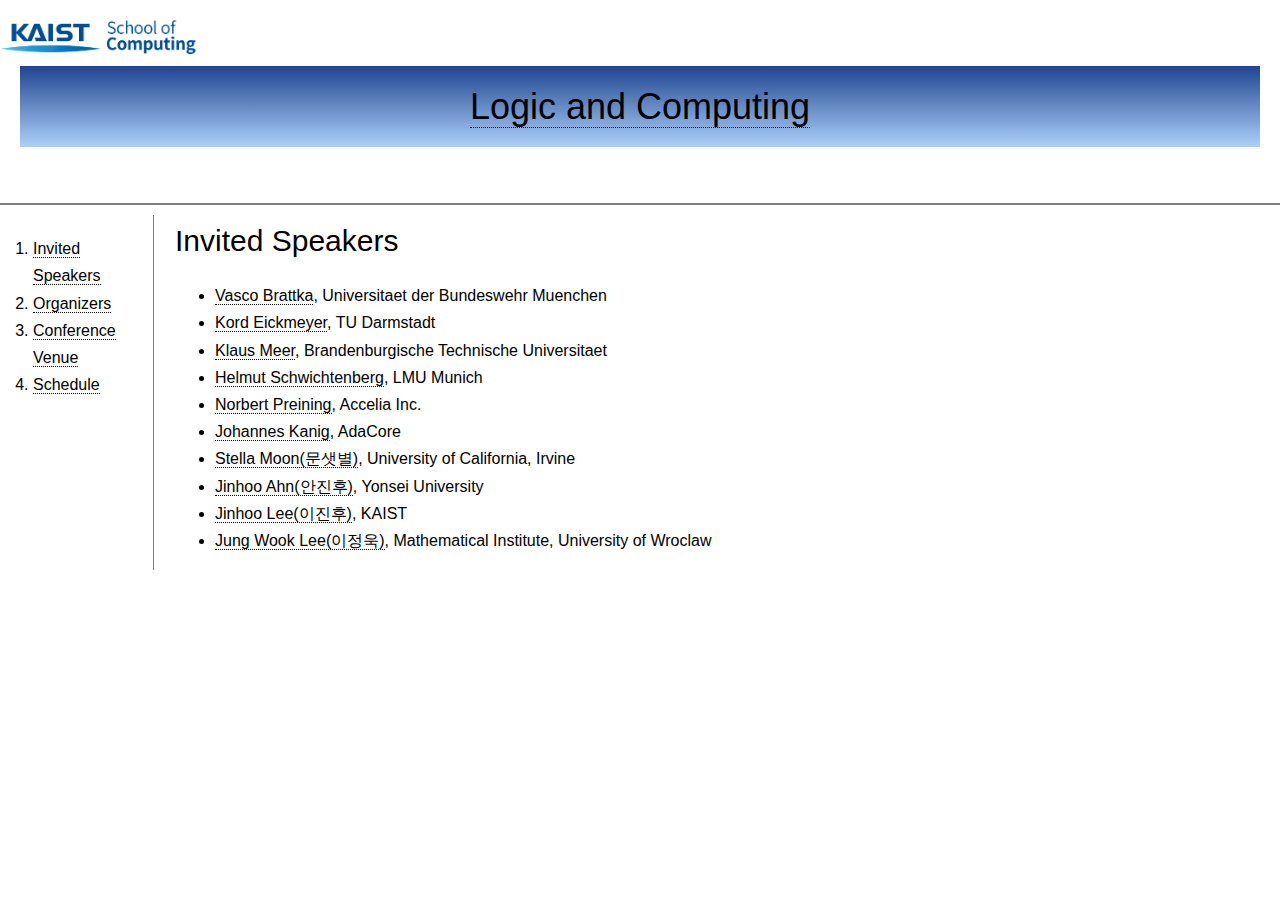
<file: invited.html>
<meta charset="utf-8" name="viewport" content="width-device-width, initial-scale=1"/>

<title> Logic and Computing | KMS-DMV Special Session 04</title>

<link rel="stylesheet" href="mysty.css" />
<!-- <link rel="stylesheet" href="../KMS-DMV/KMS-DMV/style.css" type="text/css" media="screen, tv, projection" /> -->
<link rel="shortcut icon" href="favicon.ico" />
<link rel="shortcut icon" href="favicon.ico" />


<script src='https://cdn.mathjax.org/mathjax/latest/MathJax.js?config=TeX-AMS-MML_HTMLorMML'></script>



</head>

<body>
  <p class="header">
    <a href="https://cs.kaist.ac.kr/" target="_blank">
      <img src="SC_KAIST.png" max-width:"10" height="50" border="0" align="LEFT" alt="KAIST School of Computing" >
    </a>
  </p>
    <h1>

    <p class="bg" align="center" >

      <!-- <img src="favicon.ico" height="20" padding-right="1000px" /> -->
    <a href="index.html">Logic and Computing</a>
  </p> </h1>

  <div id="grid">
  <ol>
    <li><a href="invited.html">Invited Speakers</a></li>
    <li><a href="organizer.html">Organizers</a></li>
    <li><a href="venue.html">Conference Venue</a></li>
    <li><a href="schedule.html">Schedule</a></li>
  </ol>
  <div id="article">
    <h2>Invited Speakers</h2>
      <p>
        <ul>
          <li> <a href="http://theory.cca-net.de/vasco.php" target="_blank">Vasco Brattka</a>, Universitaet der Bundeswehr Muenchen
          </li>

          <li> <a href="https://www2.mathematik.tu-darmstadt.de/~eickmeyer/" target="_blank">Kord Eickmeyer</a>, TU Darmstadt

          </li>

          <li> <a href="https://www.b-tu.de/fg-theoretische-informatik/team/lehrstuhlinhaber" target="_blank"> Klaus Meer</a>, Brandenburgische Technische Universitaet

          </li>

          <li> <a href="http://www.mathematik.uni-muenchen.de/~schwicht/" target="_blank">Helmut Schwichtenberg</a>, LMU Munich

          </li>

          <li> <a href="https://www.preining.info/" target="_blank">Norbert Preining</a>, Accelia Inc.

          </li>

          <li> <a href="https://blog.adacore.com/author/kanig" target="_blank">Johannes Kanig</a>, AdaCore

          </li>

          <li> <a href="http://uci.academia.edu/StellaMoon" target="_blank">Stella Moon(문샛별)</a>, University of California, Irvine

          </li>

          <li> <a href="mailto:jinu1229@gmail.com">Jinhoo Ahn(안진후)</a>, Yonsei University

          </li>

          <li> <a href="mailto:jinhlee95@kaist.ac.kr">Jinhoo Lee(이진후)</a>, KAIST

          </li>

          <li> <a href="https://sites.google.com/site/leejunguk0323/" target="_blank">Jung Wook Lee(이정욱)</a>, Mathematical Institute, University of Wroclaw

          </li>

        </ul>
      </p>
  </div>
</div>
</body>
</file>
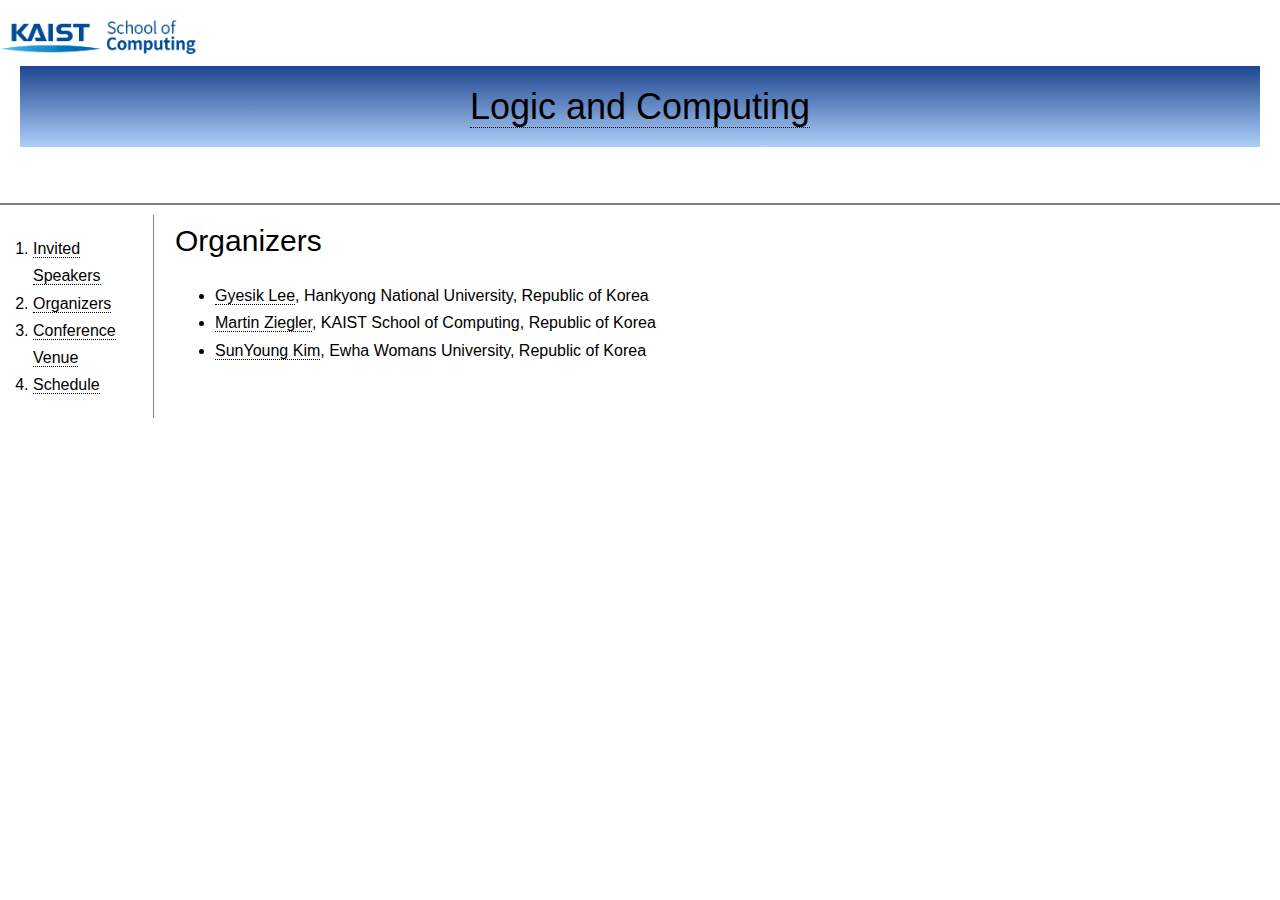
<file: organizer.html>
<meta charset="utf-8" name="viewport" content="width-device-width, initial-scale=1"/>

<title> Logic and Computing | KMS-DMV Special Session 04</title>

<link rel="stylesheet" href="mysty.css" />
<!-- <link rel="stylesheet" href="../KMS-DMV/KMS-DMV/style.css" type="text/css" media="screen, tv, projection" /> -->
<link rel="shortcut icon" href="favicon.ico" />
<link rel="shortcut icon" href="favicon.ico" />


<script src='https://cdn.mathjax.org/mathjax/latest/MathJax.js?config=TeX-AMS-MML_HTMLorMML'></script>



</head>

<body>
  <p class="header">
    <a href="https://cs.kaist.ac.kr/" target="_blank">
      <img src="SC_KAIST.png" max-width:"10" height="50" border="0" align="LEFT" alt="KAIST School of Computing" >
    </a>
  </p>
    <h1>

    <p class="bg" align="center" >

      <!-- <img src="favicon.ico" height="20" padding-right="1000px" /> -->
    <a href="index.html">Logic and Computing</a>
  </p> </h1>

  <div id="grid">
  <ol>
    <li><a href="invited.html">Invited Speakers</a></li>
    <li><a href="organizer.html">Organizers</a></li>
    <li><a href="venue.html">Conference Venue</a></li>
    <li><a href="schedule.html">Schedule</a></li>
  </ol>
  <div id="article">
    <h2>Organizers</h2>
      <p>
        <ul>
          <li> <a href="http://formal.hknu.ac.kr/" target="_blank">Gyesik Lee</a>, Hankyong National University, Republic of Korea
          </li>

          <li><a href="http://m.zie.de" target="_blank">Martin Ziegler</a>, KAIST School of Computing, Republic of Korea
          </li>

          <li><a href="https://sy831.github.io/sy831" target="_blank">SunYoung Kim</a>, Ewha Womans University, Republic of Korea
          </li>
        </ul>
      </p>
  </div>
</div>
</body>
</file>
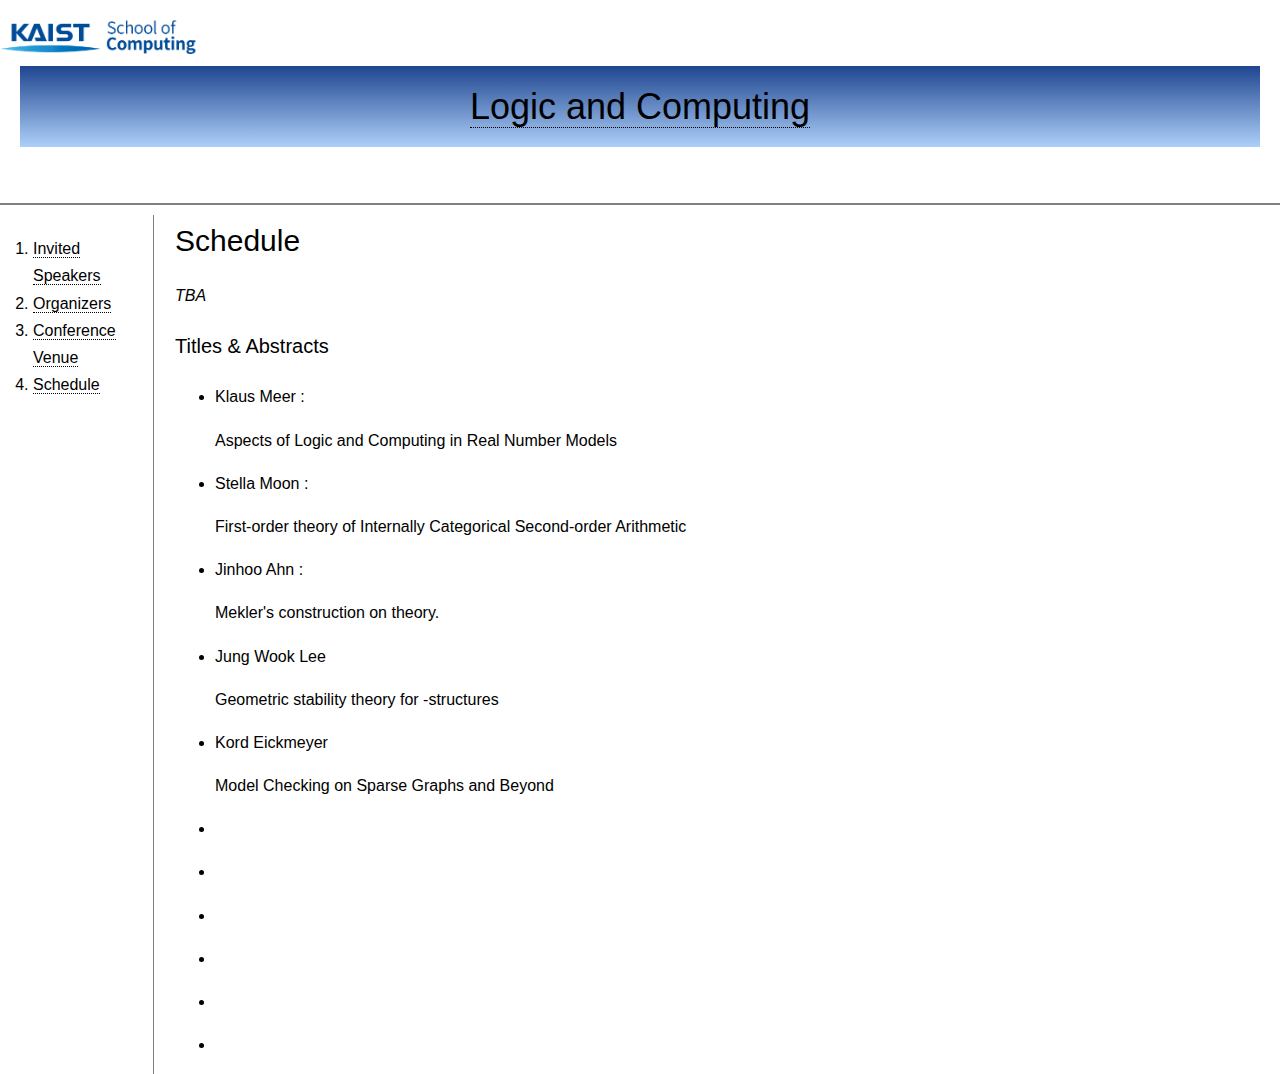
<file: schedule.html>
<meta charset="utf-8" name="viewport" content="width-device-width, initial-scale=1"/>

<title> Logic and Computing | KMS-DMV Special Session 04</title>

<link rel="stylesheet" href="mysty.css" />
<!-- <link rel="stylesheet" href="../KMS-DMV/KMS-DMV/style.css" type="text/css" media="screen, tv, projection" /> -->
<link rel="shortcut icon" href="favicon.ico" />
<link rel="shortcut icon" href="favicon.ico" />


<script src='https://cdn.mathjax.org/mathjax/latest/MathJax.js?config=TeX-AMS-MML_HTMLorMML'></script>



</head>

<body>
  <p class="header">
    <a href="https://cs.kaist.ac.kr/" target="_blank">
      <img src="SC_KAIST.png" max-width:"10" height="50" border="0" align="LEFT" alt="KAIST School of Computing" >
    </a>
  </p>
    <h1>

    <p class="bg" align="center" >

      <!-- <img src="favicon.ico" height="20" padding-right="1000px" /> -->
    <a href="index.html">Logic and Computing</a>
  </p> </h1>

  <div id="grid">
  <ol>
    <li><a href="invited.html">Invited Speakers</a></li>
    <li><a href="organizer.html">Organizers</a></li>
    <li><a href="venue.html">Conference Venue</a></li>
    <li><a href="schedule.html">Schedule</a></li>
  </ol>

  <div id="article">
    <h2>Schedule</h2>
      <p>
        <i>TBA</i>
      </p>

      <h4><p>
        Titles & Abstracts</p>
      </h4>

        <p>
        <ul>
          <li>
            <p> Klaus Meer : </p>
        <details>
        <summary>
          Aspects of Logic and Computing in Real Number Models
        </summary>
            <p>
              We present an extract of own work over the past years focussing on logical aspects in the study of real number computation
        and complexity as introduced by Blum, Shub, and Smale.
        After a brief introduction into the model we address the following
        topics: Structure inside the real number analogue of NP, degrees
        of undecidability, and descriptive complexity over the reals.
            </p>
        </details>
        </li>

            <li>
              <p> Stella Moon : </p>
            <details>
            <summary>
              First-order theory of Internally Categorical Second-order Arithmetic
            </summary>
              <p>
                Wilkie’s theorem (1987) tells us that Peano arithmetic (PA) is the minimal first-order theory captured by the schematisation of the restricted second-order categorical axiomatisation of the standard model   <script type="math/tex"> \mathbb{N} </script> over some finite first-order theory -- that is, the first-order schematisation Scheme(<script type="math/tex"> \Phi </script>) of the second order axiom   <script type="math/tex">\forall X\Phi(X)</script> is such that Scheme(  <script type="math/tex">\Phi)\vdash_{FOL}PA</script>. But it fails to provide us with a maximal first-order theory, which suggests that external categoricity of arithmetic is not enough to present us with the corresponding unique first-order theory. The situation is different when internal categoricity is involved -- we say that a second-order theory   <script type="math/tex">T^2</script> is internally categorical if, in second-order logic with arithmetical language, it is deducible that all models of   <script type="math/tex">T^2</script> are isomorphic to one another -- that is
                <script type="math/tex">\vdash_{SOL}(\forall M^2,N^2 \models T^2 (M^2 \cong N^2))</script>.
              We will prove that the first-order theory captured by an internally categorical theory is exactly the theorems of second-order PA in the first-order language of arithmetic.
              </p>
            </details>
          </li>

          <li>
            <p>
              Jinhoo Ahn :
            </p>
            <details>
              <summary>
                Mekler's construction on <script type="math/tex">NTP_1</script> theory.
              </summary>
              <p>
                Mekler has developed a way of interpreting any structure as a pure group. These groups are nilpotent of class 2 and of exponent <script type="math/tex">p>2</script>. It is known that this construction preserves various model-theoretic properties, such as stability, simplicity, and <script type="math/tex">NTP_2</script> so that it gives us certain pure group examples. In this talk, I will introduce the Mekler construction, and briefly show the main result that this construction also preserves <script type="math/tex">NTP_1</script>.
              </p>
            </details>
          </li>

          <li>
             <p>
               Jung Wook Lee
             </p>
             <details>
               <summary>
                 Geometric stability theory for <script type="math/tex">\mu</script>-structures
               </summary>
               <p>
                 We introduce a notion of <script type="math/tex">\mu-</script>structures which are certain locally compact group actions and prove some counterparts of results on Polish structures introduced by Krupinski. Using the Haar measure of locally compact groups, we introduce an independence, called <script type="math/tex">\mu-</script>independence, in <script type="math/tex">\mu-</script>structures having good properties. With this independence notion, we develop geometric stability theory for <script type="math/tex">\mu-</script>structures. Then we see some structural theorems for compact groups which are <script type="math/tex">\mu-</script>structure. We also give examples of profinite structures where <script type="math/tex">\mu-</script>independence is different from <script type="math/tex">nm-</script>independence introduced by Krupinski for Polish structures.
               </p>
             </details>
          </li>

          <li>
            <p>
              Kord Eickmeyer
            </p>
            <details>
              <summary>
                Model Checking on Sparse Graphs and Beyond
              </summary>
              <p>

              </p>
            </details>
          </li>

          <li>
            <p>

            </p>
            <details>
              <summary>

              </summary>
              <p>

              </p>
            </details>
          </li>

          <li>
            <p>

            </p>
            <details>
              <summary>

              </summary>
              <p>

              </p>
            </details>
          </li>

          <li>
            <p>

            </p>
            <details>
              <summary>

              </summary>
              <p>

              </p>
            </details>
          </li>

          <li>
            <p>

            </p>
            <details>
              <summary>

              </summary>
              <p>

              </p>
            </details>
          </li>

          <li>
            <p>

            </p>
            <details>
              <summary>

              </summary>
              <p>

              </p>
            </details>
          </li>

          <li>
            <p>

            </p>
            <details>
              <summary>

              </summary>
              <p>

              </p>
            </details>
          </li>
        </ul>
      </p>
  </div>
</div>
</body>
</file>
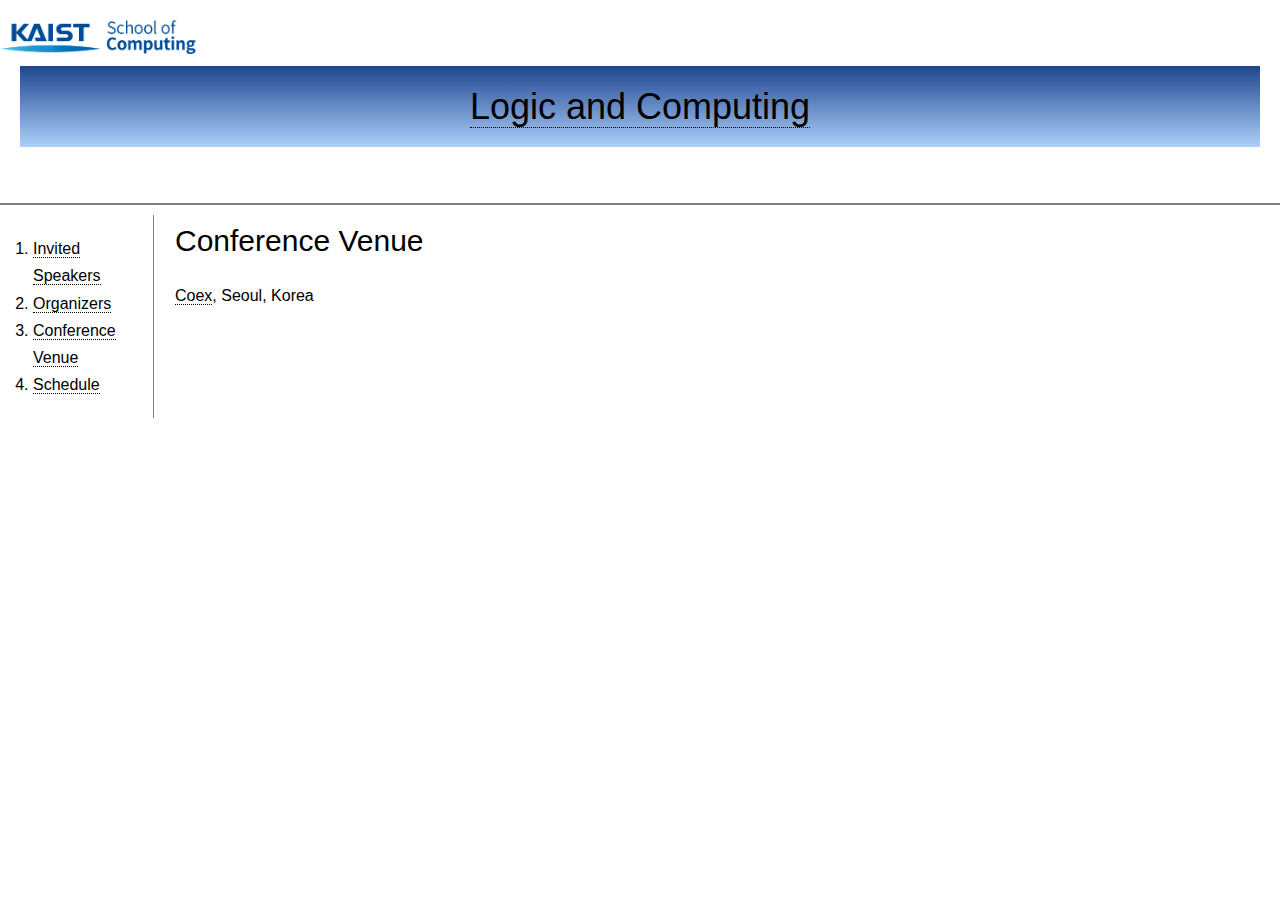
<file: venue.html>
<meta charset="utf-8" name="viewport" content="width-device-width, initial-scale=1"/>

<title> Logic and Computing | KMS-DMV Special Session 04</title>

<link rel="stylesheet" href="mysty.css" />
<!-- <link rel="stylesheet" href="../KMS-DMV/KMS-DMV/style.css" type="text/css" media="screen, tv, projection" /> -->
<link rel="shortcut icon" href="favicon.ico" />
<link rel="shortcut icon" href="favicon.ico" />


<script src='https://cdn.mathjax.org/mathjax/latest/MathJax.js?config=TeX-AMS-MML_HTMLorMML'></script>



</head>

<body>
  <p class="header">
    <a href="https://cs.kaist.ac.kr/" target="_blank">
      <img src="SC_KAIST.png" max-width:"10" height="50" border="0" align="LEFT" alt="KAIST School of Computing" >
    </a>
  </p>
    <h1>

    <p class="bg" align="center" >

      <!-- <img src="favicon.ico" height="20" padding-right="1000px" /> -->
    <a href="index.html">Logic and Computing</a>
  </p> </h1>

  <div id="grid">
  <ol>
    <li><a href="invited.html">Invited Speakers</a></li>
    <li><a href="organizer.html">Organizers</a></li>
    <li><a href="venue.html">Conference Venue</a></li>
    <li><a href="schedule.html">Schedule</a></li>
  </ol>

  <div id="article">
    <h2>Conference Venue</h2>
      <p>
        <a href="https://www.coexcenter.com/directions-map-subway/" target="_blank">Coex</a>, Seoul, Korea

      </p>
  </div>
</div>
</body>
</file>
<file: mysty.css>
html{-ms-text-size-adjust:100%;-webkit-text-size-adjust:100%;box-sizing:border-box;overflow-x:hidden}

article,aside,details,figcaption,figure,footer,header,main,menu,nav,navbar,section{ display: block; }
*:after{box-sizing:inherit}

*:{box-sizing: content-box;}
#header
/* { position: fixed; */
  top: 0px;
  left: 0px;
  width: 100%;
  z-index: 3;
  overflow: auto
}

#menu
{
    background-color: white;
    /* #fff; */
    bottom:0;
    width:20%;
    position: fixed;
    padding: 0;
    z-index: 2;
    overflow:auto;
    height: 100%

    /* top: 300px;
    left: 10px;
    width: 250px; */
}


/* #navbar
{ overflow: hidden;
  background-color: #333;
  position: fixed;
  top: 0;
  width: 100%
} */


ul.sidenav{
  list-style-type: none;
  margin-left: 0;
  padding: 0;
  overflow: hidden;
  background: white;
  position: fixed;
  bottom: 10;
  width:20%;

}
/* ul.sidenav{
  list-style-type: none;
  margin: 0;
  padding: 0;
  width: 20%;
  background-color: white;
  position: sticky;
  height: 100%;
  overflow: auto;

} */

ul.sidenav li a {
  display: block;
  color: #000;
  padding: 8px 16px;
  text-decoration: none;
}

ul.sidenav li a:hover {
  background-color: #555;
  color: white

}

div.content {
  margin-left: 25%;
  padding: 8px 16px;
  height: 1000px;
}




@media screen and (max-width: 800px)
{
  ul.sidenav {
    width: 20%;
    height:auto;
    position:relative;
  }

  ul.sidenav li a{
    float: left;
    padding: 15px;
  }
  div.content {
    margin-left: 0;
  }
}

@@media screen and (max-width:400px) {
  ul.sidenav li a {
    text-align: center;
    float: none
  }

}

ul.bottomnav {
  list-style-type: none;
  margin-left: 0;
  padding: 0;
  overflow: hidden;
  background: white;
  position: fixed;
  bottom: 10;
  width:15%;

}


#main
{
  background: #fff;
  width: 80%;
  /* float: left; */
  /* padding: 150px 16px; */
  /* padding-top: 200px; */
  z-index: 1;
  /* margin-top: 15%; */
  /* margin-top: : auto; */
  height: 100%

  }

body{margin:0;font-family:Verdana,sans-serif,Helvetica;font-size:100%;line-height:1.7;color:#000;background: #fff}



summary{display:block}

template{display:none}

a{color: #222;text-decoration:none;border-bottom: 1px dotted}
a:active,
a:visited { color: #000}
a:hover{color: #ffffff;background-color: #C5CCE1}

small{font-size:70%}
sub,sup{font-size:55%;line-height:0;position:relative;vertical-align:baseline}
sub{bottom:-0.25em}sup{top:-0.5em}
figure{margin:1em 40px}
img{border-style:none}

hr{border-width: 1px 0px 0px 0px; border-style: dotted; border-color: gray; height: 1px; text-align: center; overflow:visible}

textarea{overflow:auto}




  /* h1 {
    font-size:45px;
    text-align: center;
    border-bottom:1px solid gray;
    margin:0;
    padding:20px;
  } */

  ol{
    border-right:1px solid gray;
    width:100px;
    margin:0;
    padding:20px;
  }

  #grid{
    display: grid;
    grid-template-columns: 150px 1fr;
  }
  #grid ol{
    padding-left:33px;
  }
  #grid #article{
    padding-left:25px;
  }


h1{font-size:36px; border-bottom:2px solid gray; padding:20px;}h2{font-size:30px}h3{font-size:24px}h4{font-size:20px}h5{font-size:18px}h6{font-size:16px}.w3-serif{font-family:serif}
h1,h2,h3,h4,h5,h6{font-family:"Segoe UI",Arial,sans-serif;font-weight:400;margin:10px 0}.w3-wide{letter-spacing:4px}
hr{border:0;border-top:1px solid #eee;margin:20px 0}
h1 {font-weight: normal;
    }
h2
{
  padding-top:180px;
  margin-top:-180px;
}

.bg {
  background-image: -webkit-linear-gradient(270deg, rgba(31,69,143,1), rgba(138,188,247,0.7));
  padding: 10px 10px 10px 10px;
  /* background-color: transparent; */
}


.my-image{max-width:100%;height:auto}img{vertical-align:middle}a{color:inherit}
.t-1{width: 15%}
.t-2{width: 85%}
.col-1{width:8.33333%}.col-2{width:16.66666%}.col-3{width:24.99999%}.col-4{width:33.33333%}
.col-5{width:41.66666%}.col-6{width:49.99999%}.col-7{width:58.33333%}.col-8{width:66.66666%}
.col-9{width:74.99999%}.col-10{width:83.33333%}.col-11{width:91.66666%}.col-12{width:99.99999%}
</file>
